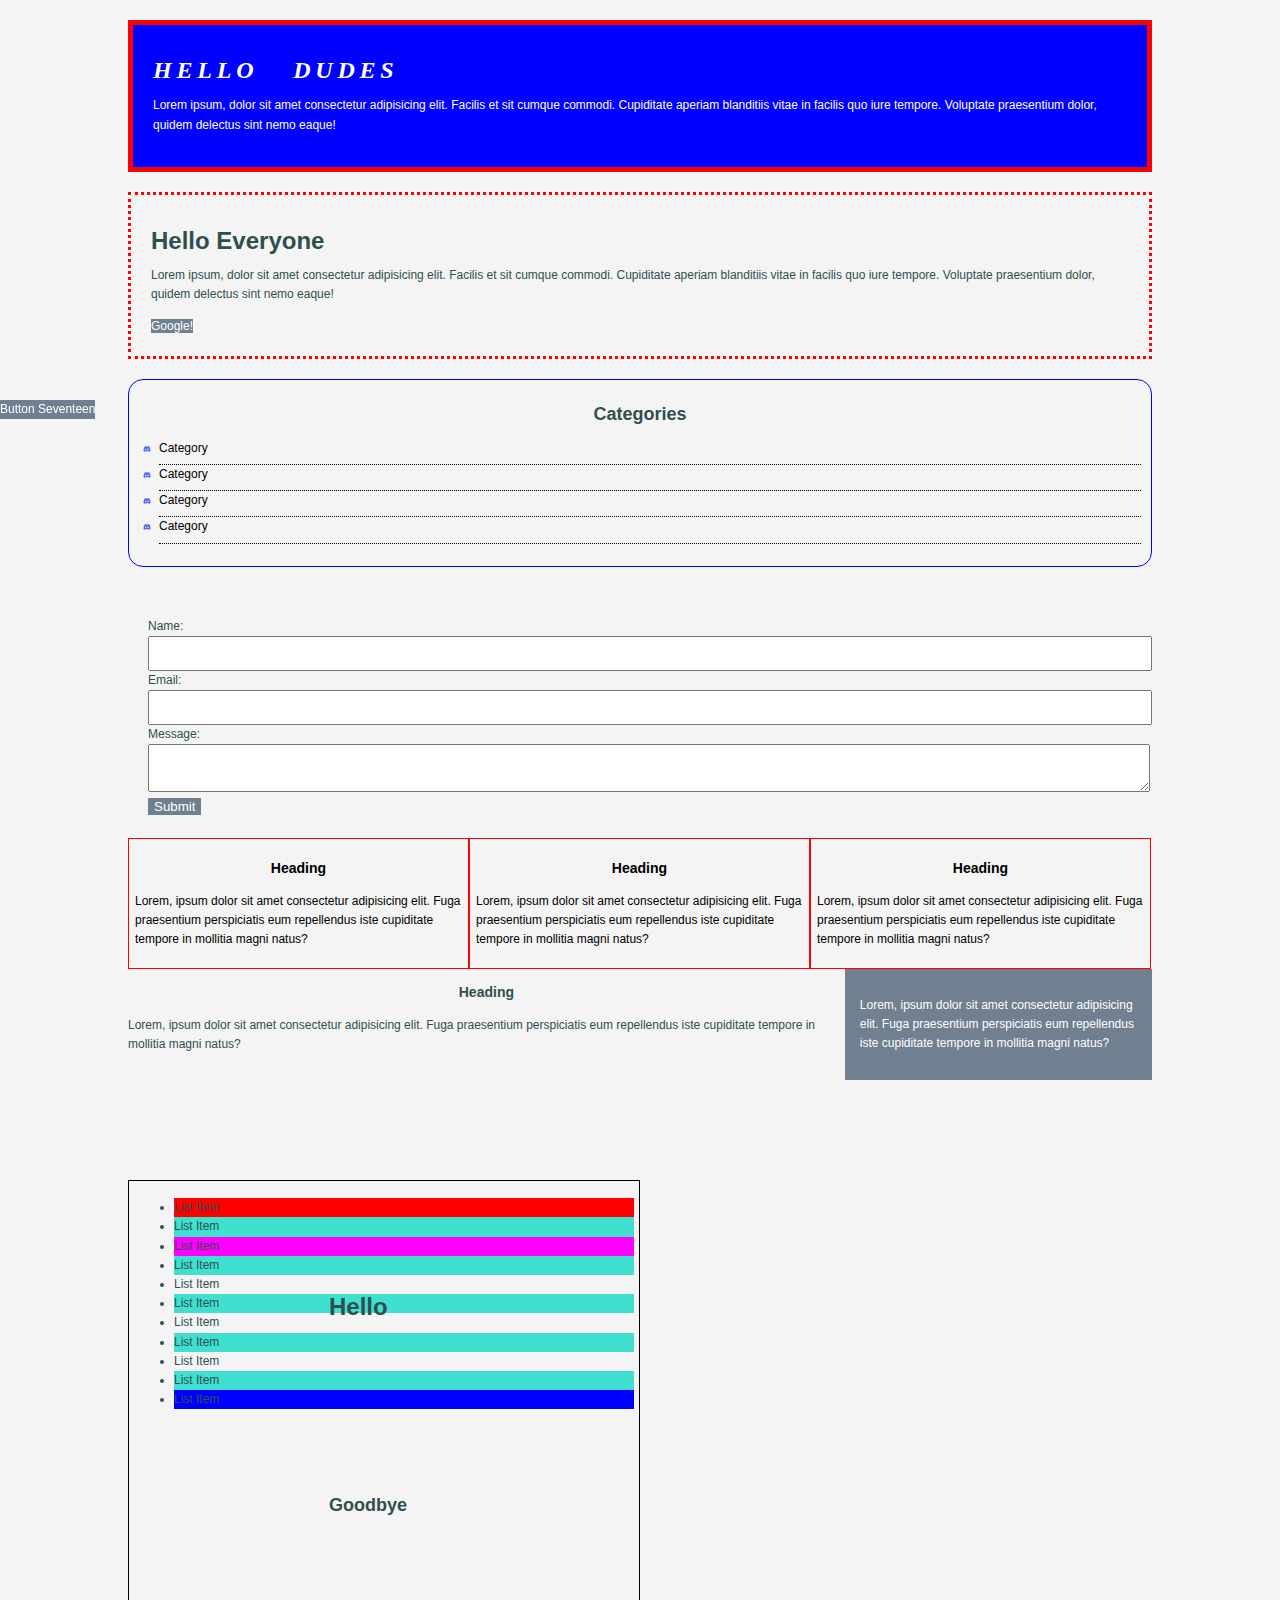
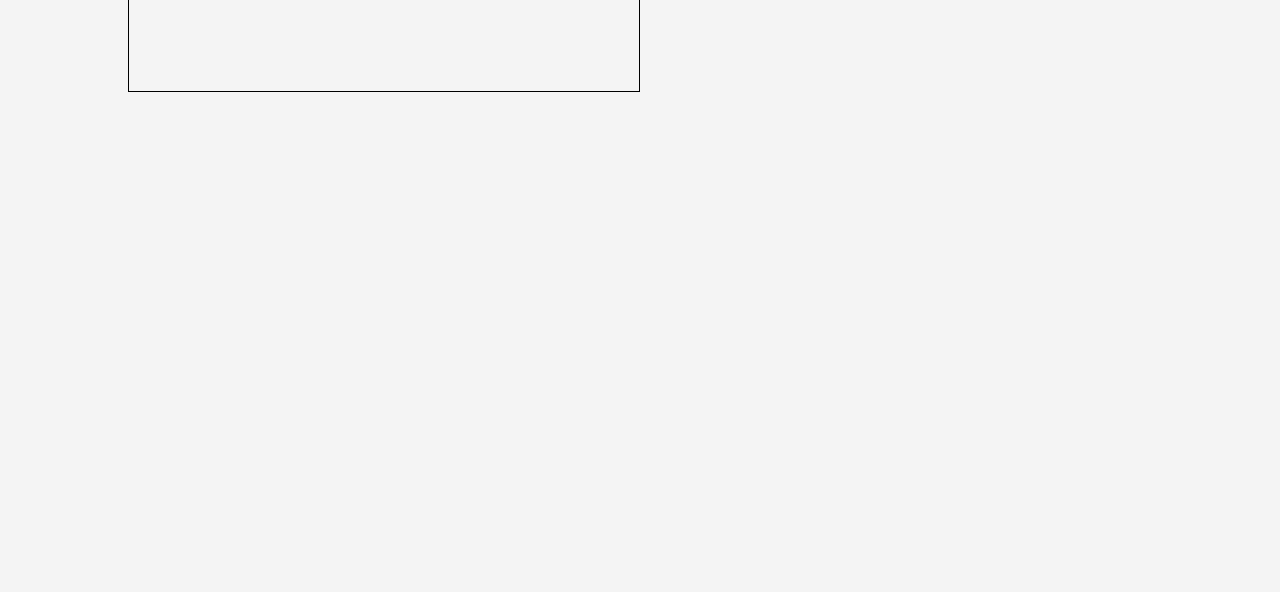
<file: css.html>
<!DOCTYPE html>
<html lang="en">
  <head>
    <meta charset="UTF-8" />
    <meta http-equiv="X-UA-Compatible" content="IE=edge" />
    <meta name="viewport" content="width=device-width, initial-scale=1.0" />
    <title>CSS Stuff</title>
    <!-- <style typle="text/css">
        h1{
            color:blue
        }
    </style> -->
    <link rel="stylesheet" type="text/css" href="style.css" />
  </head>
  <body>
    <nav></nav>
    <main>
      <div class="container">
        <div class="box-1">
          <h1>Hello Dudes</h1>
          <p>
            Lorem ipsum, dolor sit amet consectetur adipisicing elit. Facilis et
            sit cumque commodi. Cupiditate aperiam blanditiis vitae in facilis
            quo iure tempore. Voluptate praesentium dolor, quidem delectus sint
            nemo eaque!
          </p>
        </div>

        <div class="box-2">
          <h1>Hello Everyone</h1>
          <p>
            Lorem ipsum, dolor sit amet consectetur adipisicing elit. Facilis et
            sit cumque commodi. Cupiditate aperiam blanditiis vitae in facilis
            quo iure tempore. Voluptate praesentium dolor, quidem delectus sint
            nemo eaque!
          </p>
          <a class=sub-button href="https://google.com"> Google!</a>
        </div>

        <div class="categories">
          <h2>Categories</h2>
          <ul>
            <li><a href=""> Category</a></li>
            <li><a href=""> Category</a></li>
            <li><a href=""> Category</a></li>
            <li><a href=""> Category</a></li>
          </ul>
        </div>

        <form class="my-form">
            <div class="form-group">
              <label> Name:</label>
              <input type="text" name="name" />
            </div>
            <div class="form-group">
              <label> Email:</label>
              <input type="email" name="email" />
            </div>
            <div class="form-group">
              <label> Message:</label>
              <textarea name="message"></textarea>
            </div>
            <div class="form-group">
                <!-- <label for="Button"></label> -->
                <input class="sub-button" type="submit" value= "Submit" name="" /> 
            </div>
        </form>

        <div class="block">
            <h3>Heading</h3>
            <p>Lorem, ipsum dolor sit amet consectetur adipisicing elit. Fuga praesentium perspiciatis eum repellendus iste cupiditate tempore in mollitia magni natus?</p>
        </div>
        <div class="block">
            <h3>Heading</h3>
            <p>Lorem, ipsum dolor sit amet consectetur adipisicing elit. Fuga praesentium perspiciatis eum repellendus iste cupiditate tempore in mollitia magni natus?</p>
        </div>
        <div class="block">
            <h3>Heading</h3>
            <p>Lorem, ipsum dolor sit amet consectetur adipisicing elit. Fuga praesentium perspiciatis eum repellendus iste cupiditate tempore in mollitia magni natus?</p>
        </div>

        <div class="clear"></div>
        <div id="main-block">
            <h3>Heading</h3>
            <p>Lorem, ipsum dolor sit amet consectetur adipisicing elit. Fuga praesentium perspiciatis eum repellendus iste cupiditate tempore in mollitia magni natus?</p>
        </div>
        <div id= "sidebar">
            <p>Lorem, ipsum dolor sit amet consectetur adipisicing elit. Fuga praesentium perspiciatis eum repellendus iste cupiditate tempore in mollitia magni natus?</p>
        </div>
        <div class="clear"></div>

        <div class="p-box">
            <h1>Hello</h1>
            <h2>Goodbye</h2>
            <ul class="my-list">
                <li>List Item</li>
                <li>List Item</li>
                <li>List Item</li>
                <li>List Item</li>
                <li>List Item</li>
                <li>List Item</li>
                <li>List Item</li>
                <li>List Item</li>
                <li>List Item</li>
                <li>List Item</li>
                <li>List Item</li>
            </ul>
        </div>
        
        
      </div>
      <!--container ends-->
      <a class="sub-button another" href=""> Button Seventeen</a>
      <div style="margin: 500px;"></div>
    </main>
  </body>
</html>
</file>
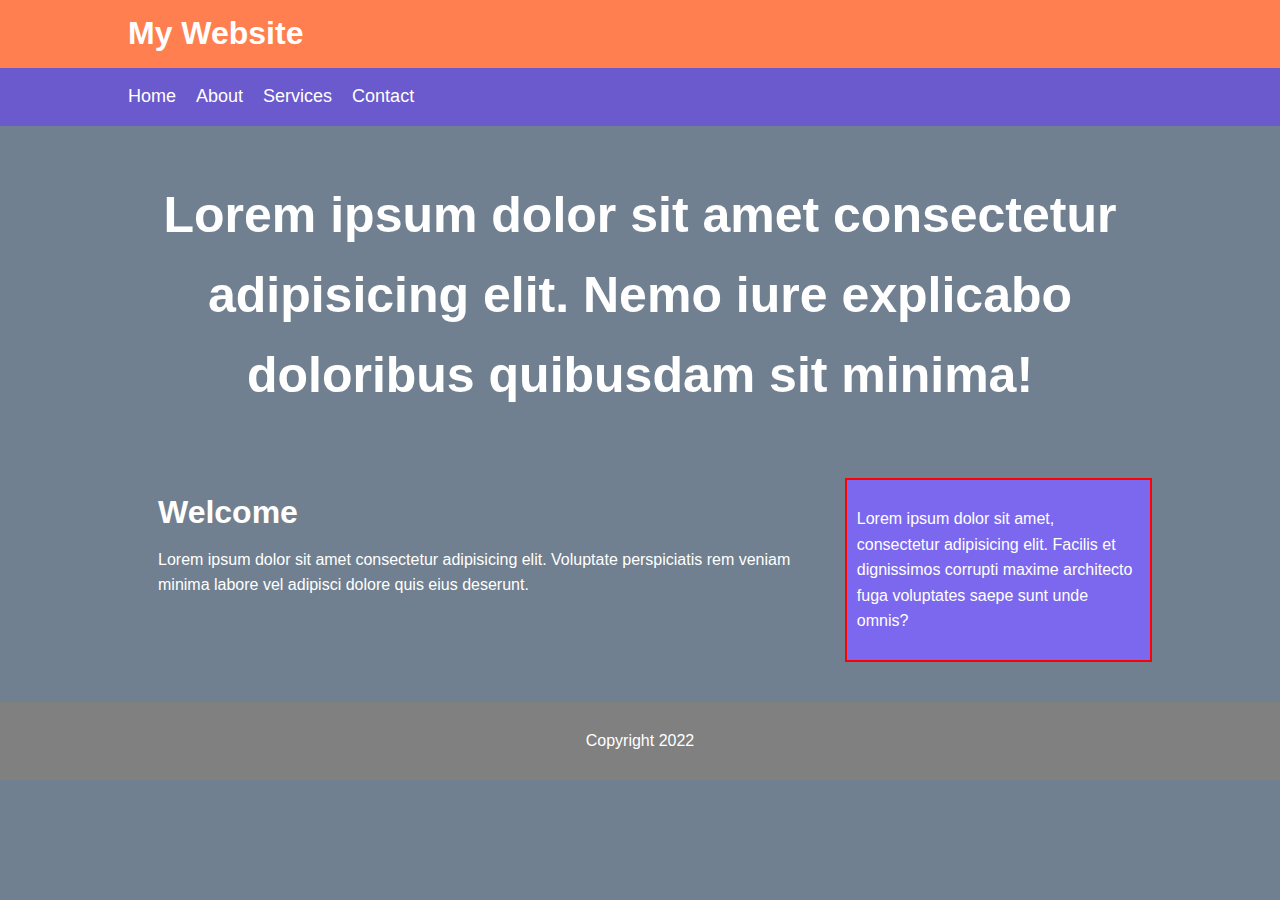
<file: index_2.html>
<!DOCTYPE html>
<html lang="en">
<head>
    <meta charset="UTF-8">
    <meta http-equiv="X-UA-Compatible" content="IE=edge">
    <meta name="viewport" content="width=device-width, initial-scale=1.0">
    <title>Document</title>
    <link rel="stylesheet" type= "text/css" href="/style_2.css">
</head>
<body>
    <header id = "main-header">
        <div class="container"><h1>My Website</h1></div>
    </header>

    <nav id="navbar">
        <div class="container"> 
            <ul>
                <li><a href="#"> Home </a></li>
                <li><a href="#"> About </a></li>
                <li><a href="#"> Services </a></li>
                <li><a href="#"> Contact </a></li>
            </ul>
        </div>
    </nav>

    <section id="showcase">
        <div class="container">
            <h1>Lorem ipsum dolor sit amet consectetur adipisicing elit. Nemo iure explicabo doloribus quibusdam sit minima!</h1>
        </div>
    </section>

    <div class="container">
        <section id="main"> 
            <h1>Welcome</h1>
            <p>Lorem ipsum dolor sit amet consectetur adipisicing elit. Voluptate perspiciatis rem veniam minima labore vel adipisci dolore quis eius deserunt.</p>
        </section>
        
        <aside id=sidebar>
            <p>Lorem ipsum dolor sit amet, consectetur adipisicing elit. Facilis et dignissimos corrupti maxime architecto fuga voluptates saepe sunt unde omnis?</p>
        </aside>
    </div>

    <footer id="main-footer"> <p>Copyright 2022</p></footer>
</body>
</html>
</file>
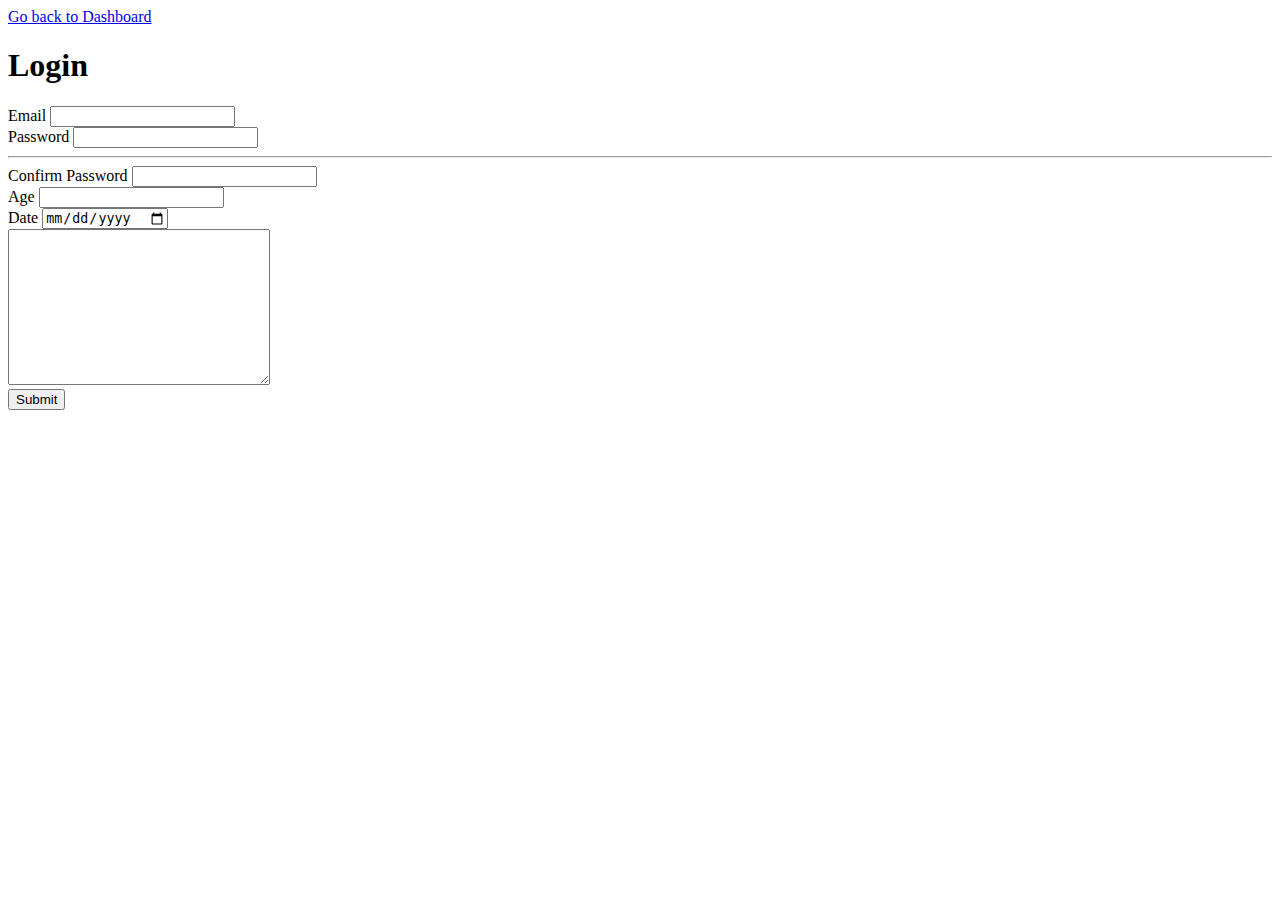
<file: login.html>
<!DOCTYPE html>
<html lang="en">
<head>
    <meta charset="UTF-8">
    <meta http-equiv="X-UA-Compatible" content="IE=edge">
    <meta name="viewport" content="width=device-width, initial-scale=1.0">
    <title>Document</title>
</head>
<body>
    <nav>
        <a href="/dashboard.html"> Go back to Dashboard</a>

    </nav>
    <h1>Login</h1>
    <form> 
        <div>

            <label>Email </label> 
            <input type="email">
        </div>
        <div>
            <label>Password </label> 
            <input type="password">
        </div>
        <hr>
        <div>
            <label> Confirm <span>Password</span> </label> 
            <input type="password">
        </div>
        <div>
            <label>Age </label> 
            <input type="number">
        </div>
        <div>
            <label>Date </label> 
            <input type="date">
        </div>
        <div> 
            <textarea name="" id="" cols="30" rows="10"> </textarea>
        </div>
            <button>Submit</button>
    </form>
</body>
</html>
</file>
<file: style.css>
.sub-button{
    background-color: slategray;
    color: white;
    padding: 10px, 15px;
    border: none;
}

.sub-button:hover{
    background-color: purple;
    color: white;

}

a{
    text-decoration: none;
    color: black; 
 }
 a:hover{
     color:red;
 }
 a:active{
     color:cyan;
 }
 

body{
    background-color: #f4f4f4;
    color: darkslategray;

    font-family: Arial, Helvetica, sans-serif;
    font-size: 12px;
    font-weight: normal;
    
    /* font: normal 16px Arial, Helvetica, sans-serif; */
    line-height: 1.6em;
    margin: 0;
}

.clear {
    clear:both
}

.container {
    width: 80%;
    margin:auto;
}

.box-1{
    background-color: blue;
    color: white;

    border-right: 5px red solid;
    border-left: 5px red solid;
    border-top: 5px red solid;
    border-bottom: 5px red solid;
    

    border-width: 3px;
    border-bottom-width: 10px;
    border-top-style: dotted;

    border: 5px red solid;

    padding:20px;
    margin:20px 0px;
}

.box-1 h1{
    font-family: Tahoma;
    font-weight: 800;
    font-style: italic;
    text-decoration: wavy;
    text-transform: uppercase;
    letter-spacing: 0.2em;
    word-spacing: 1em;
}

.box-2 {
    border: 3px dotted red;
    padding: 20px;
    margin: 20px 0px;
    

}

.categories{
    border: 1px solid blue;
    padding:10px;
    border-radius: 15px;
    margin-bottom: 30px;
}

.categories h2{
    text-align: center;
}

.categories ul{
    padding:0px;
    padding-left: 20px;
    list-style-type: square;
}

.categories li{
    padding-bottom: 6px;
    border-bottom: dotted 1px black;
    list-style-image: url(./assets/discord-t.png);
    
}

/* .categories li::before{
    content: '';
    display: inline-block;
    height: 10px;
    width: 10px;
    background-image: url('https://cdn.pixabay.com/photo/2016/03/31/14/37/check-mark-1292787_1280.png');
} */
.my-form{
    padding:20px;
}
.my-form .form-group{
    padding-bottom: 0px;
}
.my-form label{
    display:block;
}
.my-form input[type=text],.my-form input[type=email],.my-form textarea{
    padding:8px;
    width: 100%;
}

.block {
    float:left;
    width:33.3%;
    color: black;
    border: 1px red solid;
    padding: 6px;
    box-sizing: border-box;
}

.block h3 {
    text-align: center;
}

#main-block {
    float:left;
    width:70%;
}

#main-block h3 {
    text-align: center;
}

#sidebar{
    float:right;
    width:30%;
    background-color: slategray;
    color: white;
    padding: 15px;
    box-sizing: border-box;
}

.p-box{
    width: 500px;
    height:500px;
    padding:5px;
    border: 1px solid black;
    margin-top: 100px;
    position: relative;
    /* background-image: url(/assets/laptop.png); */

    background-position: 100px 200px;
    background-repeat: no-repeat;
    background-position: center top;
}

.p-box h1{
    position:absolute;
    top:100px;
    left: 200px;
}

.p-box h2 {
    position:absolute;
    top:300px;
    left: 200px;
}

.another{
    position: fixed;
    top:400px;
}

.my-list li:first-child{
    background:red;
}

.my-list li:last-child{
    background:blue;
}

.my-list li:nth-child(3){
    background:magenta;
}

.my-list li:nth-child(even){
    background:turquoise;
}
</file>
<file: style_2.css>
body {
    background-color: slategray;
    color: white;
    font-family: Arial, Helvetica, sans-serif;
    font-size: 16px;
    line-height: 1.6em;
    margin:0;
}

.container{
    margin: auto;
    width: 80%;
    overflow:hidden;
}

#main-header{
    background-color: coral;
    color: white;
}

#navbar{
    background-color: slateblue;
    color: white;
}

#navbar ul{
    padding:0px;
    list-style: none;

}

#navbar li{
    display: inline;

}

#navbar a{
    color:white;
    text-decoration: none;
    font-size: 18px;
    padding-right:15px;
}

#navbar a:hover{
    color:red;
}

#showcase{
    background-image:url("https://ak.picdn.net/shutterstock/videos/1007914336/thumb/1.jpg");
    background-position: center right;
    min-height:300px;
    margin-bottom: 30px;
    text-align: center;
}

#showcase h1 {
    color: white;
    font-size: 50px;
    line-height: 1.6em;
    padding-top:15px;

}

#main{
    float:left;
    width:70%;
    padding:0px 30px;
    box-sizing: border-box;
}

#sidebar{
    float:right;
    width:30%;
    padding:10px;
    border: 2px red solid;
    background-color: mediumslateblue;
    box-sizing: border-box;
}

#main-footer{
    background: gray;
    text-align: center;
    color: white;
    padding:10px;
    margin-top: 40px;
}

@media(max-width:600px){
    #main{
        width:100%;
        float:none;
    }
    #sidebar{
        width:100%;
        float:none;
    }
}
</file>
